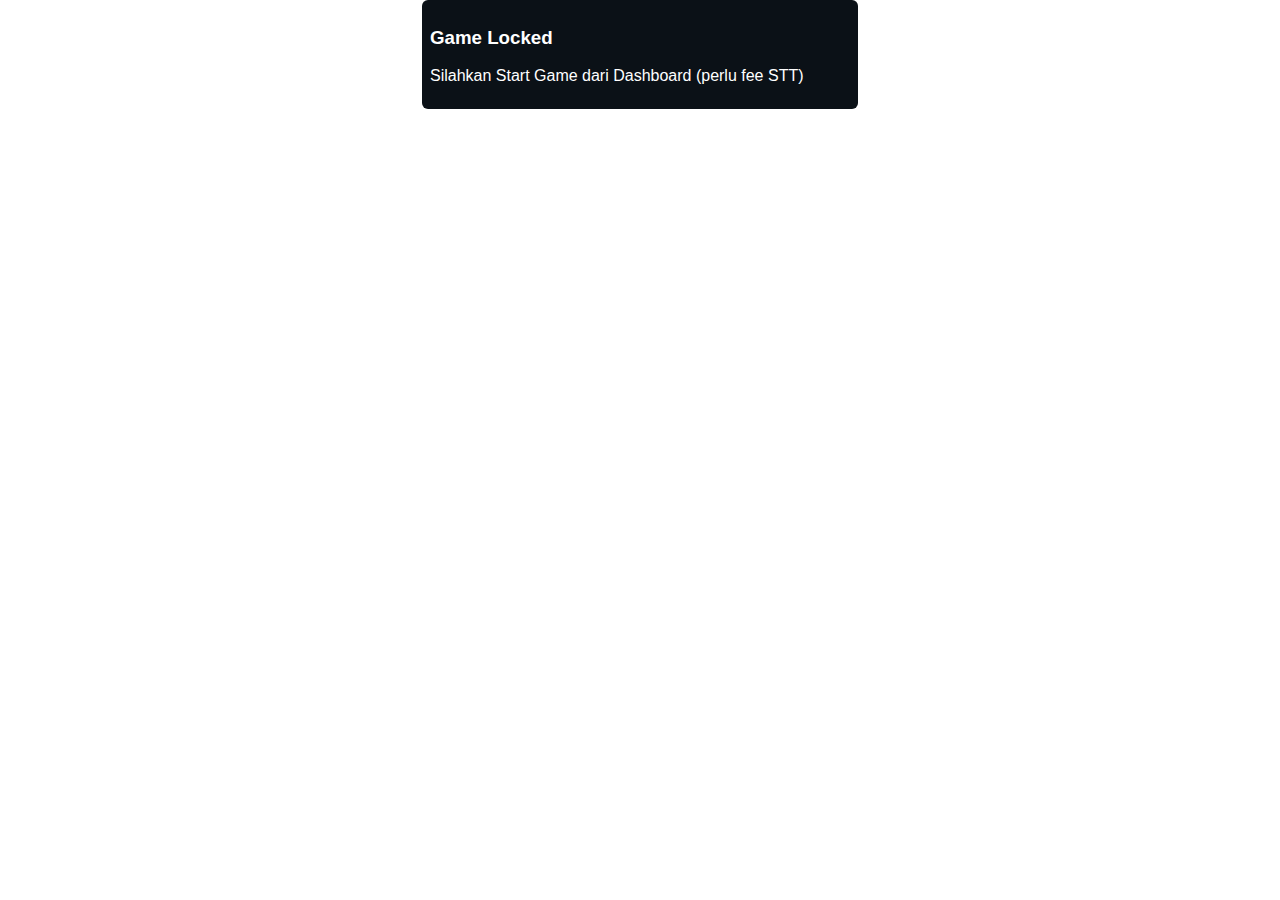
<file: game.html>
<!doctype html>
<html lang="id">
<head>
  <meta charset="utf-8" />
  <title>Pacman Hybrid — Somnia</title>
  <meta name="viewport" content="width=device-width,initial-scale=1" />
  <link rel="stylesheet" href="Pacman/pacman.css">
</head>
<body>

  <div class="game-wrap">
    <div id="lock-screen" class="lock">
      <h3>Game Locked</h3>
      <p>Silahkan Start Game dari Dashboard (perlu fee STT)</p>
    </div>

    <div id="game-ui" style="display:none;">
      <div id="score">0</div>

      <div id="grid-container"></div>

      <div id="dpad">
        <button id="btn-up">▲</button>
        <div style="display:flex; gap:10px;">
          <button id="btn-left">◀</button>
          <button id="btn-right">▶</button>
        </div>
        <button id="btn-down">▼</button>
      </div>
    </div>
  </div>

  <script src="Pacman/pacman.js"></script>
</body>
</html>
</file>
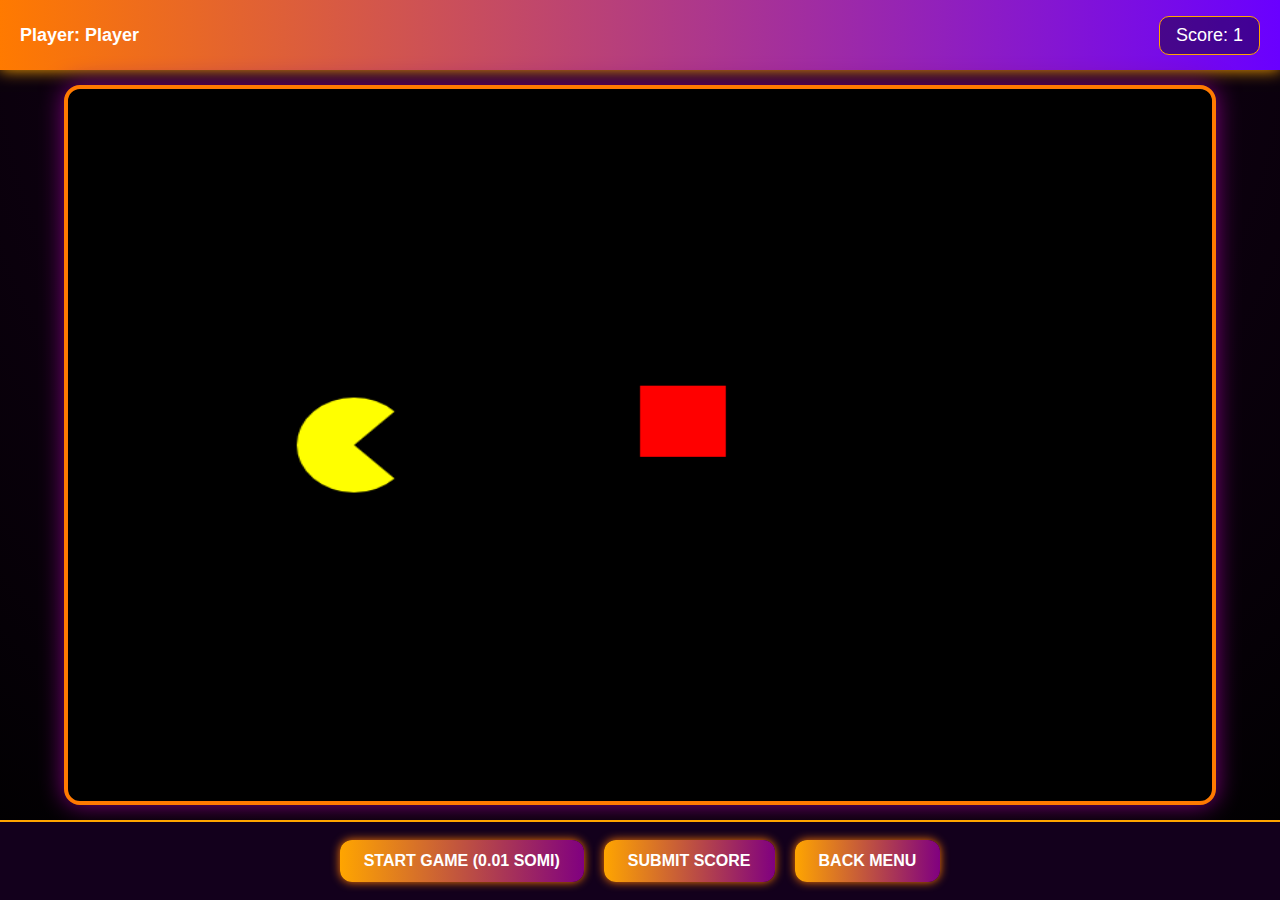
<file: Pacman/Pacman.html>
<!DOCTYPE html>
<html lang="en">
<head>
<meta charset="UTF-8">
<title>Somnia Pac-Man Halloween</title>
<meta name="viewport" content="width=device-width, initial-scale=1.0">

<style>
* {
  margin: 0;
  padding: 0;
  box-sizing: border-box;
  font-family: 'Trebuchet MS', sans-serif;
}

body {
  width: 100vw;
  height: 100vh;
  background: radial-gradient(circle at top, #1a001f, #000);
  color: white;
  overflow: hidden;
}

#gameWrapper {
  display: flex;
  flex-direction: column;
  width: 100%;
  height: 100%;
}

#topHUD {
  height: 70px;
  background: linear-gradient(90deg, #ff7a00, #6a00ff);
  display: flex;
  justify-content: space-between;
  align-items: center;
  padding: 0 20px;
  box-shadow: 0 0 15px orange;
}

#playerInfo {
  font-size: 18px;
  font-weight: bold;
}

#scoreBox {
  font-size: 18px;
  background: rgba(0,0,0,0.4);
  padding: 8px 16px;
  border-radius: 10px;
  border: 1px solid orange;
}

#gameArea {
  flex: 1;
  display: flex;
  justify-content: center;
  align-items: center;
  background: url("https://i.imgur.com/18Z1nH3.png") center/cover;
}

/* 🟣 GAME CANVAS */
#gameCanvas {
  background: black;
  width: 90vw;
  height: 80vh;
  border-radius: 16px;
  border: 4px solid #ff7a00;
  box-shadow: 0 0 25px purple;
}

#bottomHUD {
  height: 80px;
  background: rgba(20, 0, 30, 0.95);
  display: flex;
  justify-content: center;
  align-items: center;
  gap: 20px;
  border-top: 2px solid orange;
}

button {
  padding: 12px 24px;
  font-size: 16px;
  border-radius: 12px;
  border: none;
  cursor: pointer;
  color: white;
  font-weight: bold;
  background: linear-gradient(90deg, orange, purple);
  box-shadow: 0 0 10px #ff7a00;
  transition: 0.2s;
}

button:hover {
  transform: scale(1.08);
  box-shadow: 0 0 18px orange;
}
</style>
</head>
<body>

<div id="gameWrapper">

  <!-- 🔶 TOP HUD -->
  <div id="topHUD">
    <div id="playerInfo">Player: <span id="playerName">-</span></div>
    <div id="scoreBox">Score: <span id="score">0</span></div>
  </div>

  <!-- 🎮 GAME AREA -->
  <div id="gameArea">
    <canvas id="gameCanvas"></canvas>
  </div>

  <!-- 🔻 BOTTOM HUD -->
  <div id="bottomHUD">
    <button onclick="startOnchain()">START GAME (0.01 SOMI)</button>
    <button onclick="submitScore()">SUBMIT SCORE</button>
    <button onclick="backMenu()">BACK MENU</button>
  </div>

</div>

<script>
/* ✅ LOAD DISPLAY NAME */
const name = localStorage.getItem("displayName") || "Player";
document.getElementById("playerName").innerText = name;

let score = 0;

/* ✅ DUMMY GAME LOOP (Sementara visual only) */
const canvas = document.getElementById("gameCanvas");
const ctx = canvas.getContext("2d");

canvas.width = 800;
canvas.height = 600;

function drawFakePacman() {
  ctx.clearRect(0,0,canvas.width,canvas.height);

  ctx.fillStyle = "yellow";
  ctx.beginPath();
  ctx.arc(200,300,40,0.25*Math.PI,1.75*Math.PI);
  ctx.lineTo(200,300);
  ctx.fill();

  ctx.fillStyle = "red";
  ctx.fillRect(400,250,60,60);

  score++;
  document.getElementById("score").innerText = score;
}

setInterval(drawFakePacman, 400);


/* ✅ START GAME ONCHAIN */
async function startOnchain() {
  alert("Start Game TX dipanggil dari web3.js");
  // function ini tinggal panggil:
  // startGameOnchain();
}

/* ✅ SUBMIT SCORE ONCHAIN */
async function submitScore() {
  alert("Submit score: " + score);
  // submitScoreOnchain(score);
}

/* ✅ BACK TO MENU */
function backMenu() {
  window.location.href = "index.html";
}
</script>

</body>
</html>
</file>
<file: Pacman/pacman.css>
body {
  margin: 0;
  font-family: Arial, Helvetica, sans-serif;
  background: transparent;
  color: #fff;
}

.game-wrap {
  padding: 8px;
  background: #0b1117;
  border-radius: 6px;
  width: 100%;
  max-width: 420px;
  margin: 0 auto;
}

/* GRID */
#grid-container {
  display: grid;
  grid-template-columns: repeat(20, 14px);
  gap: 2px;
  width: fit-content;
  margin: 10px auto;
}

.cell {
  width: 14px;
  height: 14px;
  background: #0f2430;
  border-radius: 2px;
  box-sizing: border-box;
  position: relative;
}

.cell.wall {
  background: #0b3a56;
}

.cell.dot::after {
  content: "";
  position: absolute;
  inset: 0;
  margin: auto;
  width: 4px;
  height: 4px;
  background: #ffd24d;
  border-radius: 50%;
}

/* ✅ PACMAN */
.cell.pac::after {
  content: "";
  position: absolute;
  inset: 0;
  margin: auto;
  width: 12px;
  height: 12px;
  background: yellow;
  border-radius: 50%;
  z-index: 5;
}

/* ✅ GHOST FINAL FIX */
.cell.ghost {
  background: red !important;
  z-index: 4;
  border-radius: 50%;
  box-shadow: 0 0 4px red;
}

/* CONTROLS */
#dpad {
  margin-top: 10px;
  display: flex;
  flex-direction: column;
  align-items: center;
  gap: 6px;
}

#dpad button {
  width: 44px;
  height: 36px;
  border-radius: 6px;
  background: #1f8f4a;
  color: #fff;
  border: none;
  font-weight: bold;
}

#start-button {
  width: 100%;
  padding: 8px;
  background: #2ecc71;
  color: #042;
  border: none;
  border-radius: 6px;
  margin-top: 6px;
  font-weight: bold;
}

#score {
  font-size: 18px;
  margin-bottom: 6px;
  color: #fff;
  }
</file>
